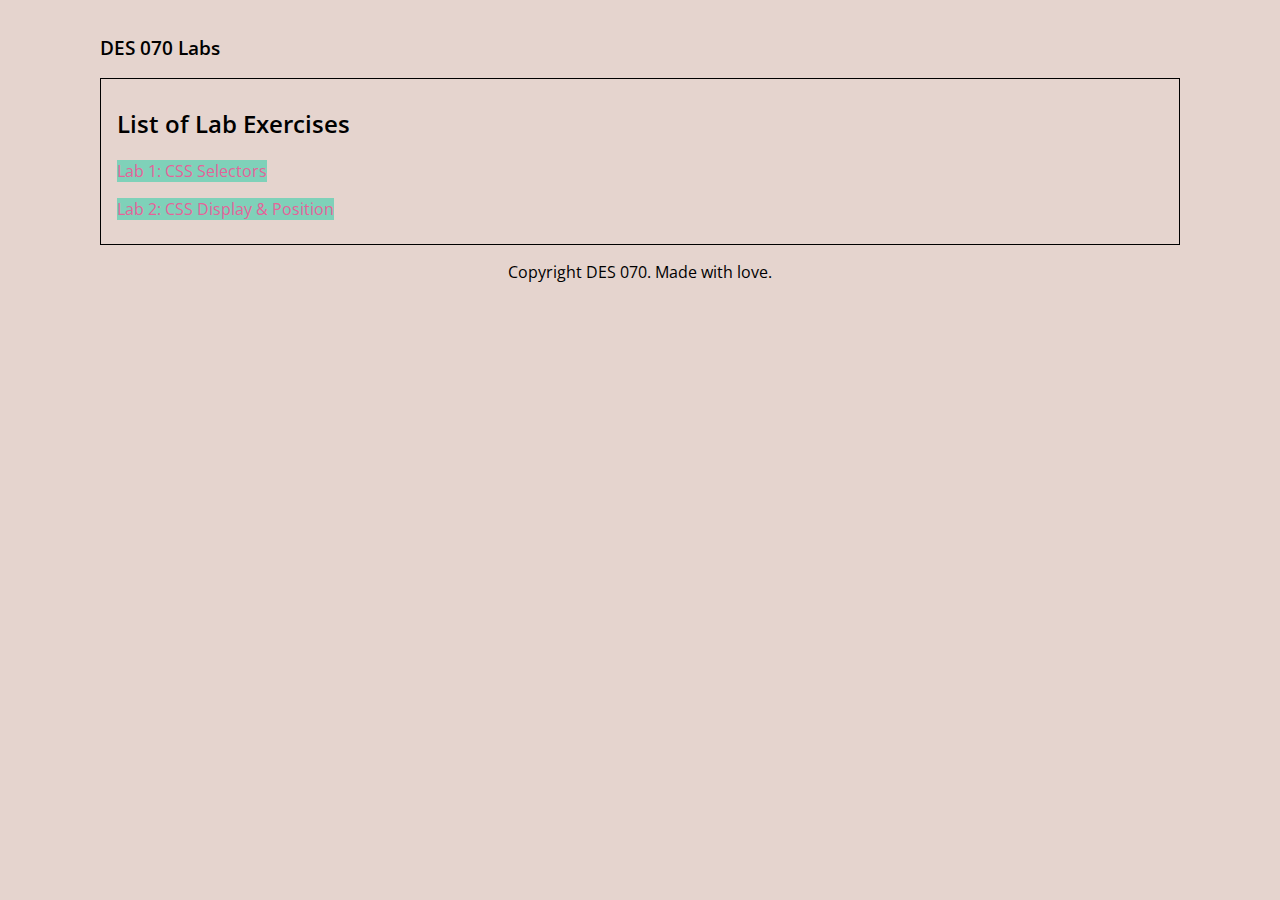
<file: index.html>
<!DOCTYPE html>
<html lang="en">

<head>
    <meta charset="UTF-8">
    <meta name="viewport" content="width=device-width, initial-scale=1.0">
    <title>Web Design 1 Labs</title>
    <link rel="stylesheet" href="./css/style.css">
    <link rel="preconnect" href="https://fonts.googleapis.com">
    <link rel="preconnect" href="https://fonts.gstatic.com" crossorigin>
    <link href="https://fonts.googleapis.com/css2?family=Open+Sans:ital,wght@0,300..800;1,300..800&display=swap"
        rel="stylesheet">
</head>

<body>
    <main>
        <div id="head">
            <div>
                <h3><a href="./">DES 070 Labs</a></h3>
            </div>
        </div>

        <div class="post">
            <h2>List of Lab Exercises</h2>
            <p><a href="./lab-1/">Lab 1: CSS Selectors</a></p>
            <p><a href="./lab-2/">Lab 2: CSS Display & Position</a></p>
        </div>

        <footer>
            <p>Copyright DES 070. Made with love.</p>
        </footer>

    </main>
</body>

</html>
</file>
<file: css/style.css>
:root {
  --background-color: #E5D4CE;
  --light-color: #7FD1B9;
  --dark-color: #000000;
  --link-color: #E56399;
}

body {
  font-family: "Open Sans", sans-serif;
  font-optical-sizing: auto;
  font-style: normal;
  background-color: var(--background-color);
  margin: 1em;
  font-size: 16px;
  color: var(--dark-color);
}

main {
  position: relative;
  max-width: 1080px;
  margin: 0 auto;
}

#head {
  display: flex;
  justify-content: space-between;
}

#head h3 a {
    color: var(--dark-color);
    text-decoration: none;
}

footer {
    text-align: center;
    justify-content: center;
}

/* element selectors */
h2, h3, h4 {
  font-weight: 600;
  color: var(--dark-color);
}

.highlight {
  background-color: var(--dark-color);
  color: var(--light-color);
  h2 {
    color: var(--light-color);
  }
}

/* #post is styled almost the same as .post except for the background color */
#post {
  border:1px solid var(--dark-color);
  background-color: #ffffff;
  margin-bottom: 1em;
  padding: .5em 1em;
}

/* our post class */
.post {
  border:1px solid var(--dark-color);
  margin-bottom: 1em;
  padding: .5em 1em;
}

/* these styles are shared between .post and #post */
.post, #post {
  .img-container {
    aspect-ratio: 3/2;
  }
  img {
    width: 100%;
    height: auto;
    display: block;
  }
  a {
    color: var(--link-color);
    background-color: var(--light-color);
    text-decoration: none;
  }
  a:hover {
    text-decoration: underline;
  }
}

.highlight {
  background-color: var(--dark-color);
  color: var(--light-color);
  h2 {
    color: var(--light-color);
  }
}

.special-headline {
  font-weight: 900;
  color: #4b0082;
}

#unique-headline {
  font-weight: 600;
  color: #ff1493;
}

/* Lab 2 Styles */

.hide-me {
  display: none;
}

.post span {
  color: coral;
}

.block-div, .block {
  display: block;
  border-radius: 1em;
  color: coral;
  background-color: #006060;
  border: 1px solid var(--dark-color);
  padding: 1em;
}

.block {
  margin: 1em 0;
}

.inline {
  display: inline;
}

.inline-block {
  display: inline-block;
  text-transform: uppercase;
  padding: 0.2em 0.8em;
  color: var(--dark-color) !important;
  background-color: coral;
  transform: rotate(-8deg);
  font-weight: 800;
  font-variation-settings: "width" 65;
}

.static {
  position: static;
  border: 1px solid var(--dark-color);
}

.fixed {
  z-index: 999;
  position: fixed;
  bottom: 1em;
  right: 1em;
  width: 200px;
  padding: 1em;
  background-color: #ff7f50;
  border: 1px solid var(--dark-color);
}

.relative {
  position: relative;
  left: 1em;
  width: calc(100% - 1em);
  border: 1px solid var(--dark-color);
}

.absolute-demo-holder {
  position: relative;
  border: 1px solid var(--dark-color);
  width: 100%;
  margin-bottom: 1em;
  aspect-ratio: 4/3;
}

.absolute-bubble {
  position: absolute;
  top: 50%;
  left: 50%;
  width: 100px;
  height: 100px;
  background: coral;
  border-radius: 50px;
  transform: translate(-50%, -50%); /* This is a shorthand of translateX(-50%) and translateY(-50%) */
}

.sticky-demo-holder {
  overflow: scroll;
  position: relative;
  border: 1px solid var(--dark-color);
  width: 100%;
  margin-bottom: 1em;
  height: 200px;
  p {
    margin: 1em;
  }
}

.sticky-bit {
  background-color: coral;
  position: sticky;
  top: 0;
  padding: 1em;
}

.float-demo-holder {
  border: 1px solid var(--dark-color);
  padding: 0 1em;
  margin-bottom: 1em;

  .img-right {
    width: 15em;
    height: auto;
    float: right;
    margin: 1em 0 1em 1em;
  }
  
  .img-left {
    width: 15em;
    height: auto;
    float: left;
    margin: 1em 1em 1em 0;
  }

}

.column-demo-holder {
  border: 1px solid var(--dark-color);
  padding: 1em;
  margin-bottom: 1em;
  overflow: hidden;

  .column {
    width: calc(100%/3 - 2rem);
    aspect-ratio: 1;
    float: left;
    padding: 1rem;
    font-size: 2em;
    font-weight: 100;
    font-style: italic;
    background-color: hsl(16, 100%, 66%);
    &:nth-child(even){
      background-color: hsl(16, 100%, 44%);
    }
  }

  .masthead {
    background-color: #600060;
    margin: 1em;
    height: 100px;
  }

  .side-nav {
    background-color: #006060;
    float: left;
    margin: 1em;
    height: 60vh;
    width: calc(25% - 2em);
  }

  .article {
    background-color: #606000;
    float: left;
    margin: 1em;
    height: 60vh;
    width: calc(75% - 2em);
    
  }

}
</file>
